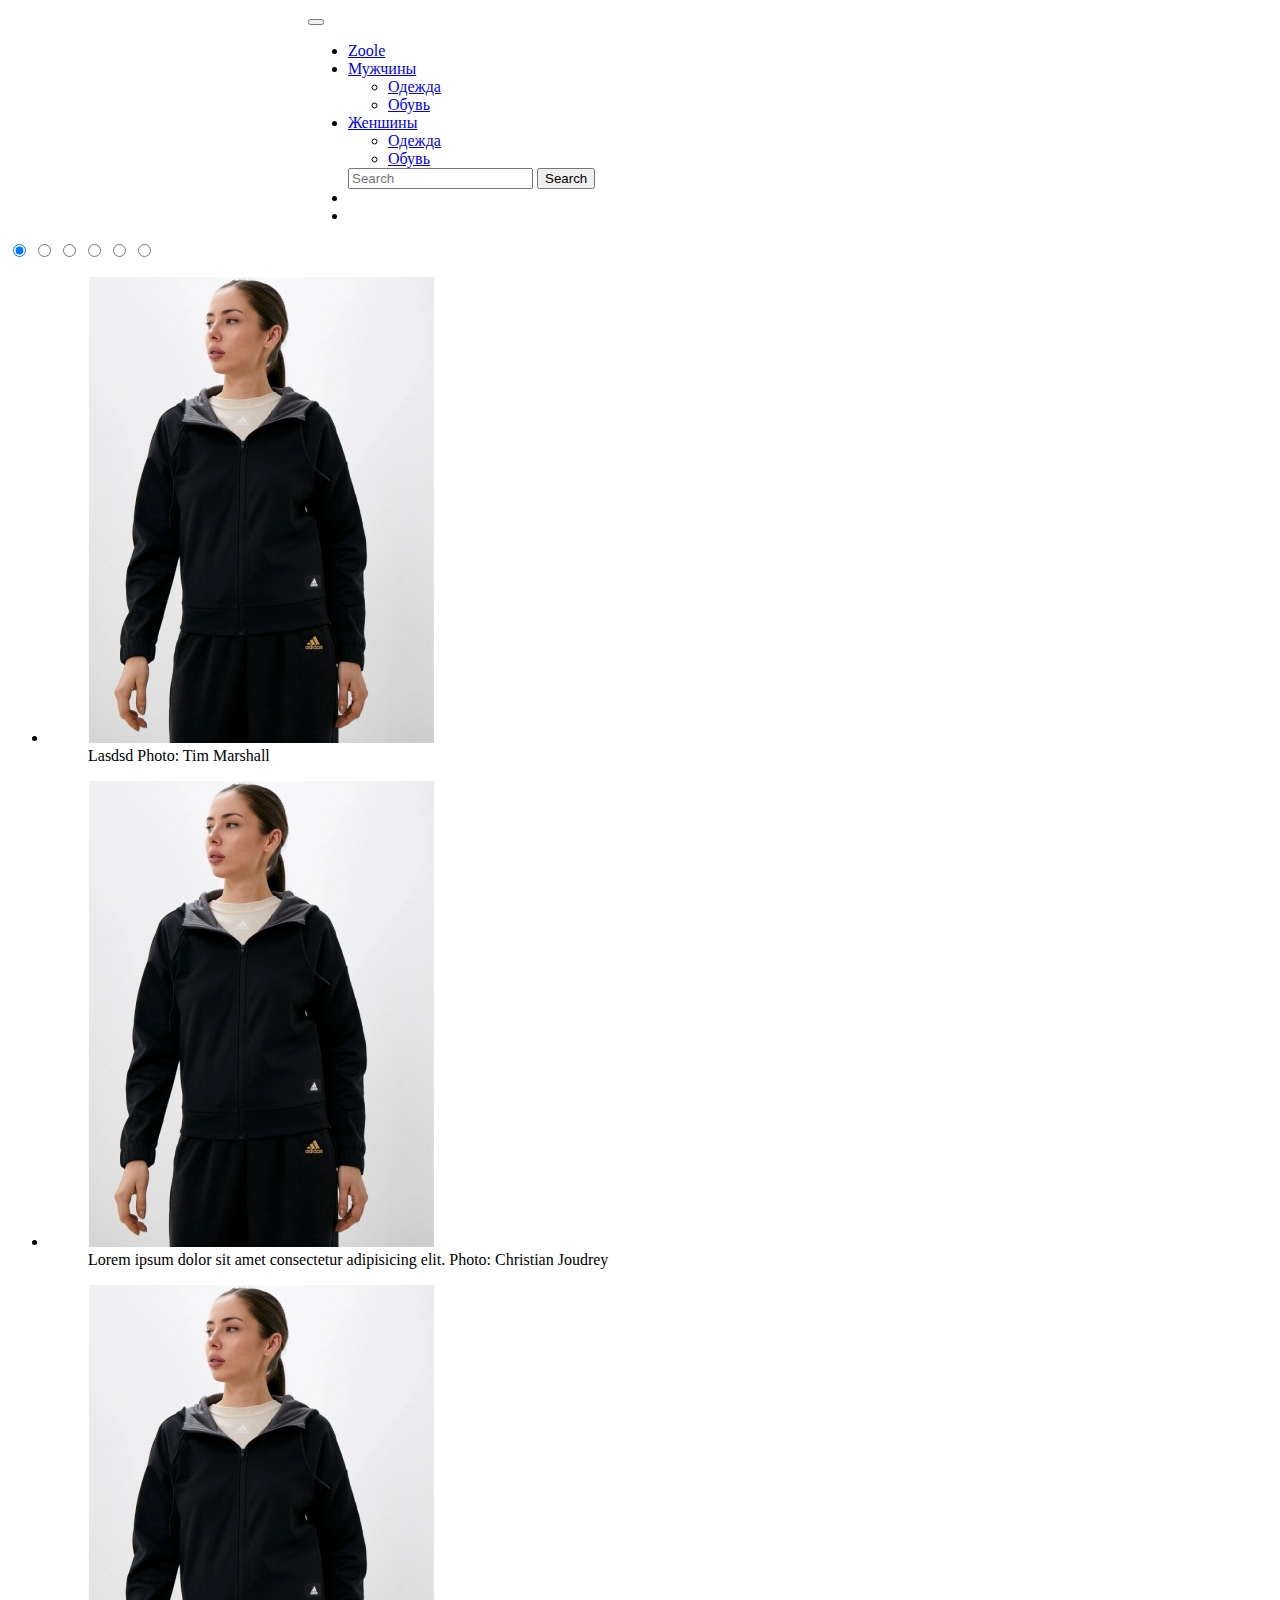
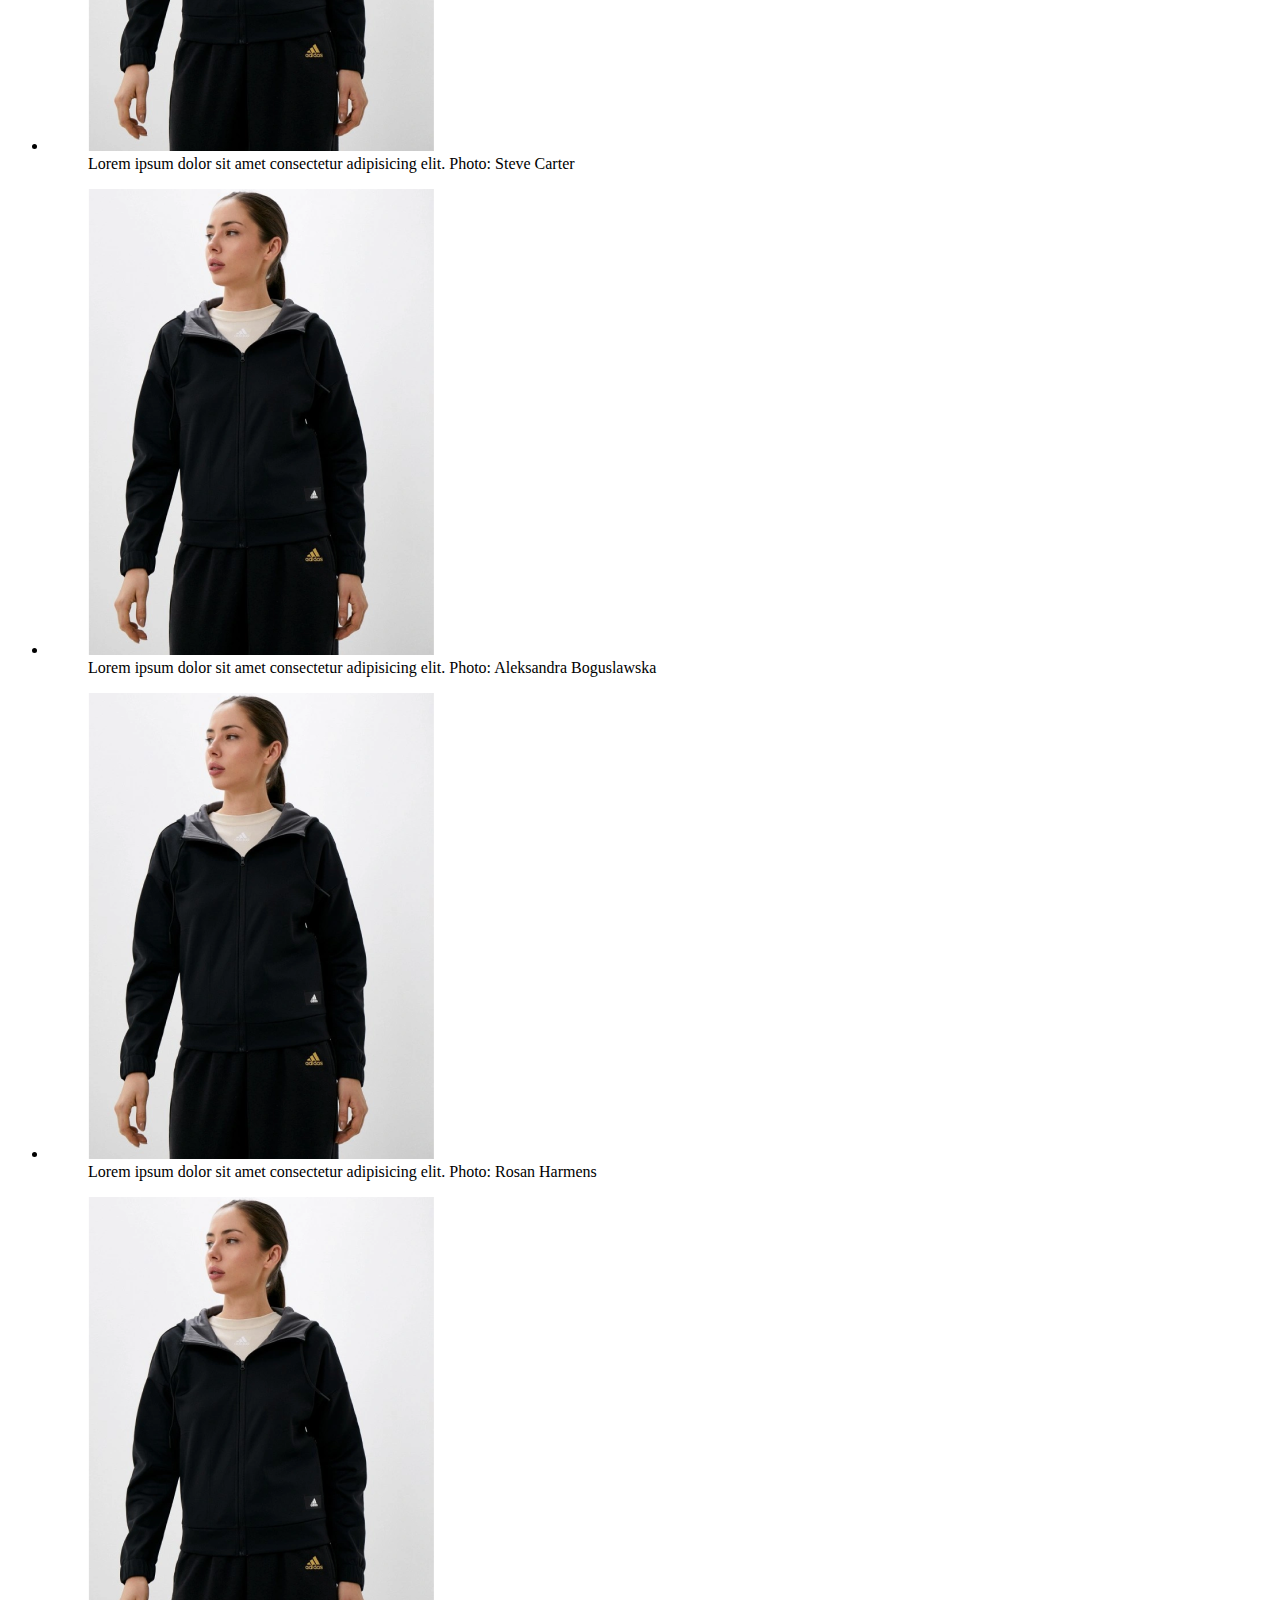
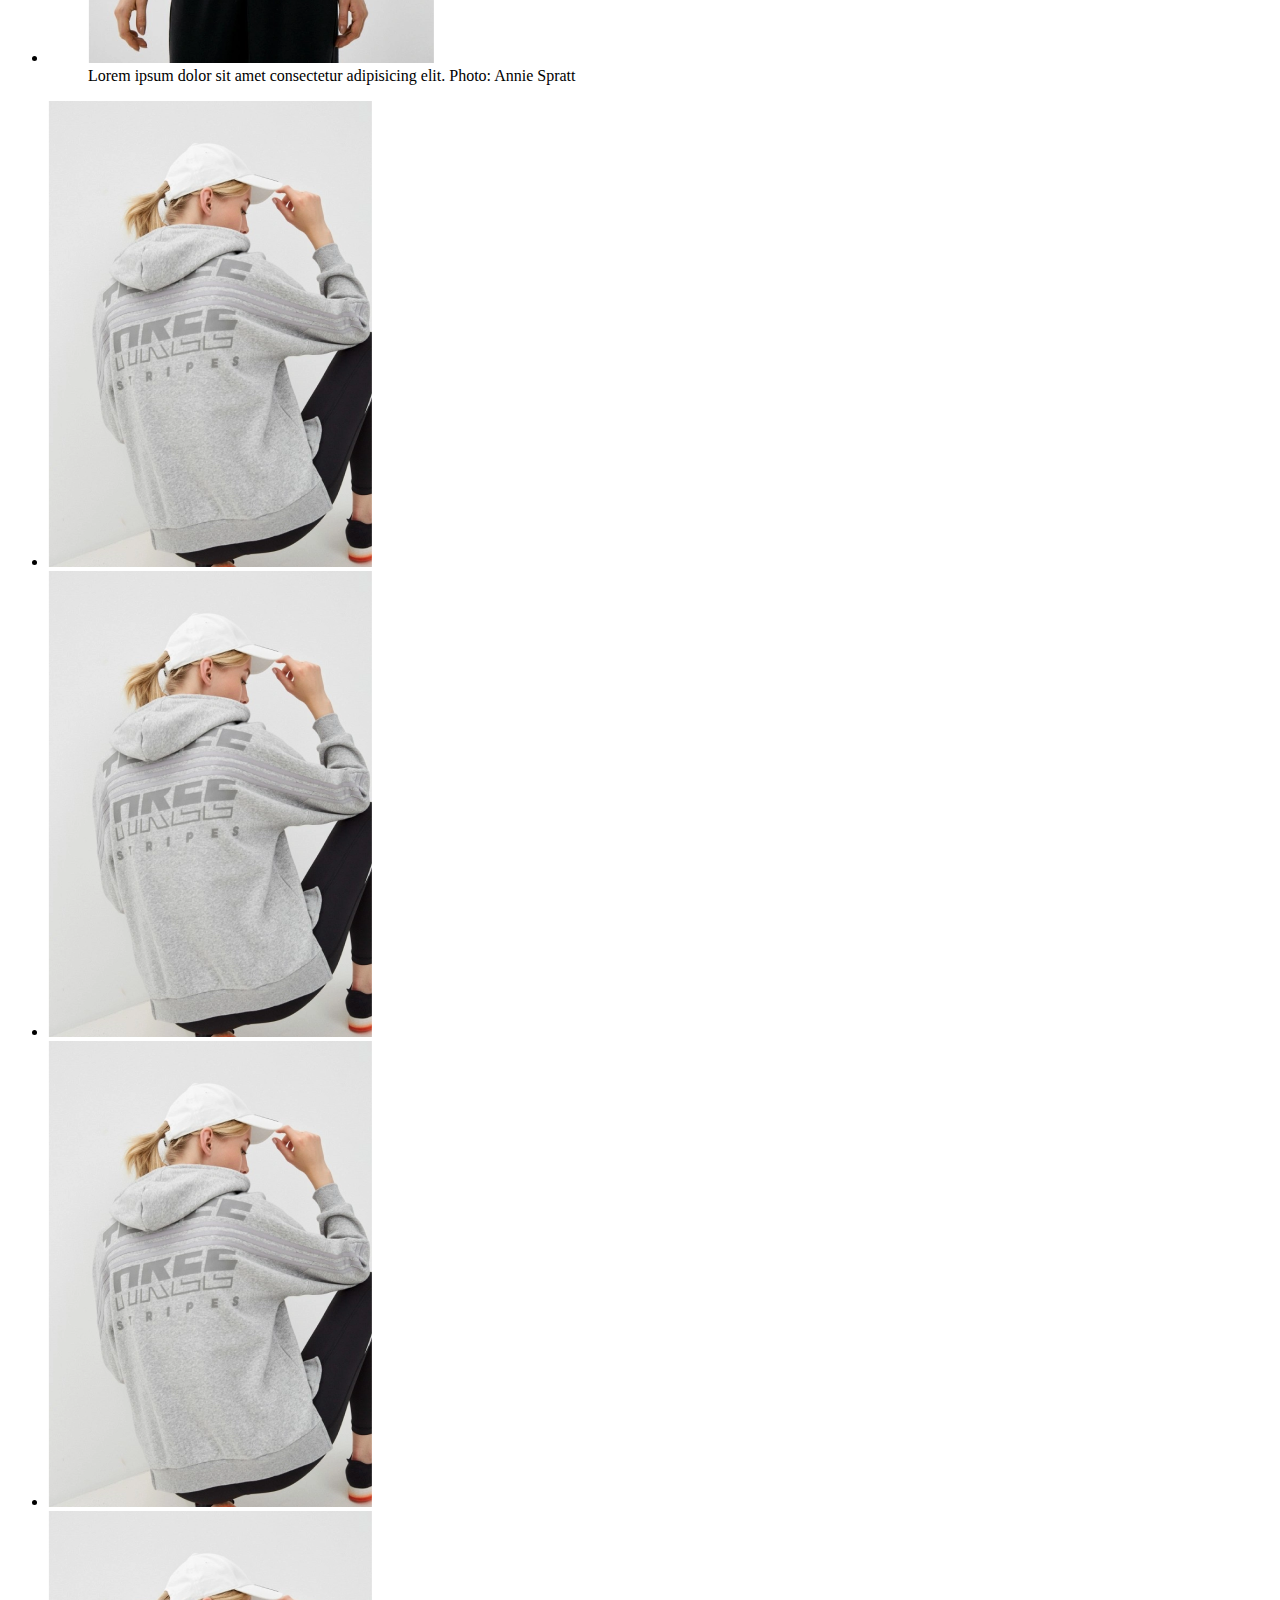
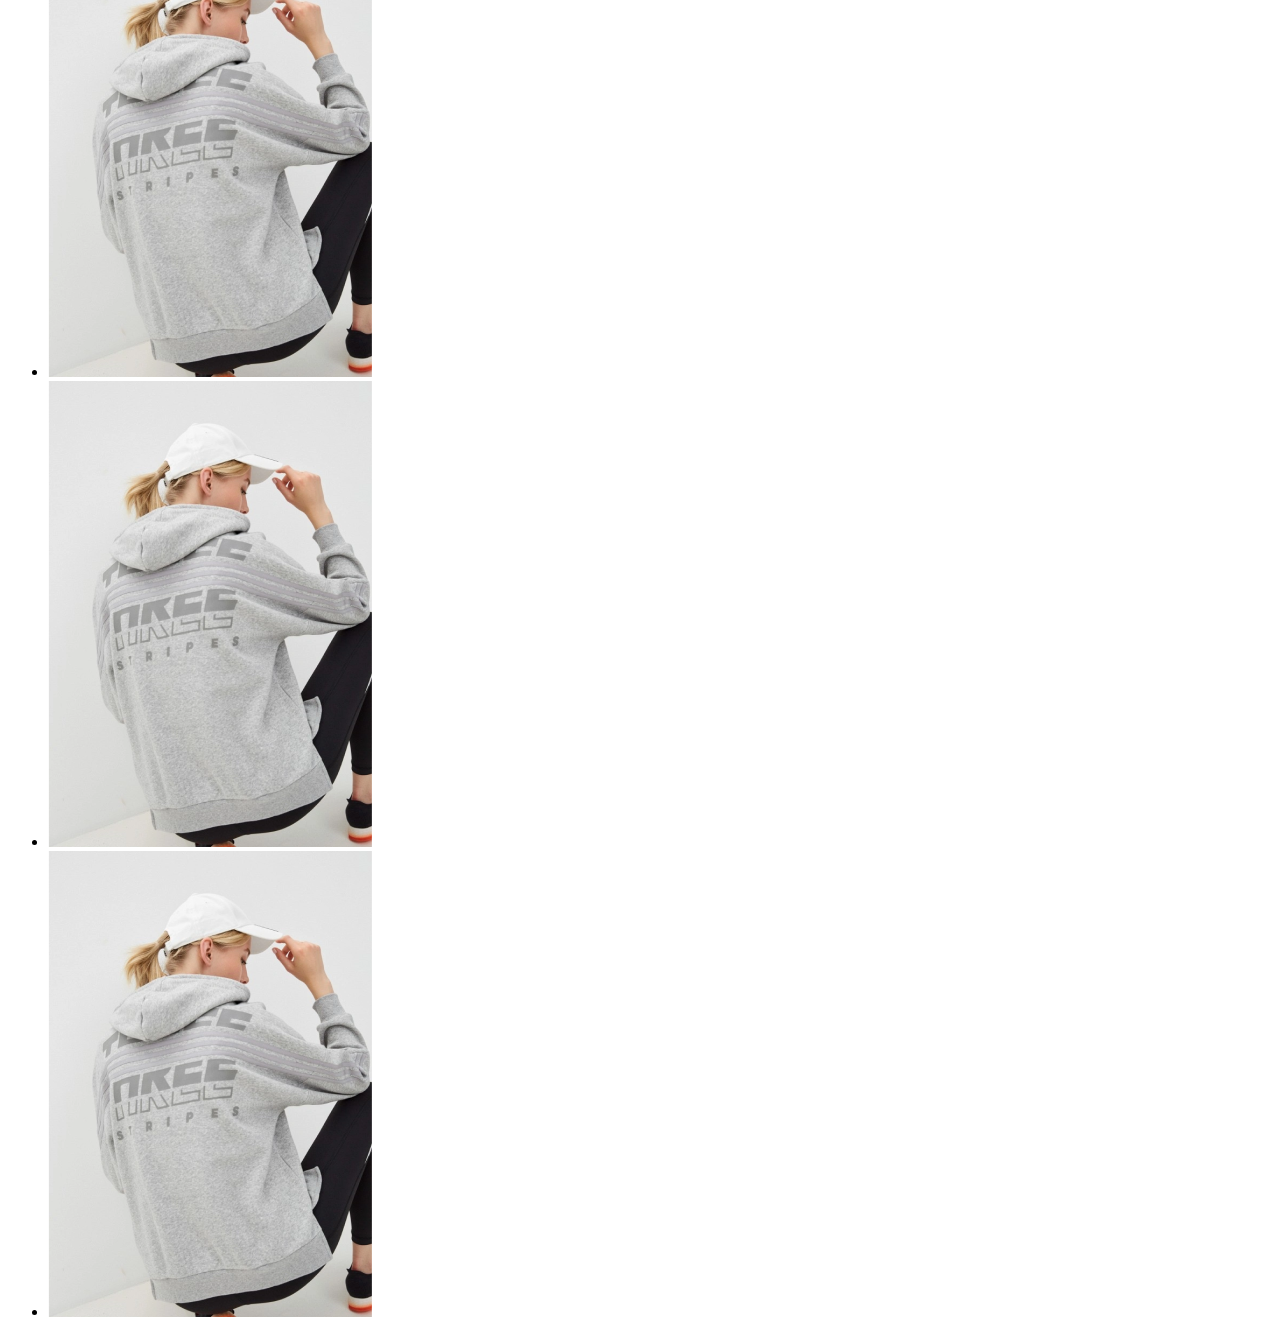
<file: progect.html>
<!DOCTYPE html>
<html lang="en">

<head>
  <link rel="stylesheet" href="styleProgect.scss">
  <link rel="preconnect" href="https://fonts.gstatic.com" crossorigin>
  <link rel="preconnect" href="https://fonts.googleapis.com">
  <meta charset="UTF-8">
  <meta name="viewport" content="width=device-width, initial-scale=1.0">
  <title>Document</title>
</head>
<!-- navbar -->
<nav class="navbar navbar-expand-lg bg-body-black">
  <div class="container" style="padding-left: 300px;">
    <button class="navbar-toggler" type="button" data-bs-toggle="collapse" data-bs-target="#navbarText"
      aria-controls="navbarText" aria-expanded="false" aria-label="Toggle navigation">
      <span class="navbar-toggler-icon"></span>
    </button>
    <div class="collapse navbar-collapse" id="navbarText">
      <ul class="navbar-nav me-auto ms-2-auto ">
        <li class="nav-item">

          <a class="nav-link active" aria-current="page" href="index.html">Zoole</a>
        </li>
        <li class="nav-item dropdown">
          <a class="nav-link dropdown-toggle" href="#" role="button" data-bs-toggle="dropdown" aria-expanded="false">
            Мужчины
          </a>
          <ul class="dropdown-menu">
            <li><a class="dropdown-item" href="html\clothes.php">Одежда</a></li>
            <li><a class="dropdown-item" href="#">Обувь</a></li>
          </ul>
        </li>
        <li class="nav-item dropdown">
          <a class="nav-link dropdown-toggle" href="#" role="button" data-bs-toggle="dropdown" aria-expanded="false">
            Женшины
          </a>
          <ul class="dropdown-menu">
            <li><a class="dropdown-item" href="#">Одежда</a></li>
            <li><a class="dropdown-item" href="#">Обувь</a></li>
          </ul>
        </li>
        <form class="d-flex" role="search">
          <input class="form-control me-2" type="search" placeholder="Search" aria-label="Search">
          <button class="btn btn-outline-success" type="submit">Search</button>
        </form>
        <ul class="navbar-nav ms-auto mb-2 mb-lg-0 "></ul>
        <li class="nav-item">
          <a class="nav-link" href="/php/indexregist.php"><i class="fa-solid fa-user"></i></a>
        </li>
        <li class="nav-item ">
          <a class="nav-link " href="#"><i class="fa-solid fa-cart-shopping"></i></a>
        </li>
      </ul>
      </ul>
    </div>
  </div>
</nav>
<!-- navbar -->

<!-- galary -->
<section>
  <div class="container">
      <div class="carousel">
          <input type="radio" name="slides" checked="checked" id="slide-1">
          <input type="radio" name="slides" id="slide-2">
          <input type="radio" name="slides" id="slide-3">
          <input type="radio" name="slides" id="slide-4">
          <input type="radio" name="slides" id="slide-5">
          <input type="radio" name="slides" id="slide-6">
          <ul class="carousel__slides">
              <li class="carousel__slide">
                  <figure>
                      <div>
                          <img src="images\image 17.png" alt="">
                      </div>
                      <figcaption>
                          Lasdsd
                          <span class="credit">Photo: Tim Marshall</span>
                      </figcaption>
                  </figure>
              </li>
              <li class="carousel__slide">
                  <figure>
                      <div>
                          <img src="images\image 17.png" alt="">
                      </div>
                      <figcaption>
                          Lorem ipsum dolor sit amet consectetur adipisicing elit.
                          <span class="credit">Photo: Christian Joudrey</span>                            
                      </figcaption>
                  </figure>
              </li>
              <li class="carousel__slide">
                  <figure>
                      <div>
                          <img src="images\image 17.png" alt="">
                      </div>
                      <figcaption>
                          Lorem ipsum dolor sit amet consectetur adipisicing elit.
                          <span class="credit">Photo: Steve Carter</span>                            
                      </figcaption>
                  </figure>
              </li>
              <li class="carousel__slide">
                  <figure>
                      <div>
                          <img src="images\image 17.png" alt="">
                      </div>
                      <figcaption>
                          Lorem ipsum dolor sit amet consectetur adipisicing elit.
                          <span class="credit">Photo: Aleksandra Boguslawska</span>                            
                      </figcaption>
                  </figure>
              </li>
              <li class="carousel__slide">
                  <figure>
                      <div>
                          <img src="images\image 17.png" alt="">
                      </div>
                      <figcaption>
                          Lorem ipsum dolor sit amet consectetur adipisicing elit.
                          <span class="credit">Photo: Rosan Harmens</span>                            
                      </figcaption>
                  </figure>
              </li>
              <li class="carousel__slide">
                  <figure>
                      <div>
                          <img src="images\image 17.png" alt="">
                      </div>
                      <figcaption>
                          Lorem ipsum dolor sit amet consectetur adipisicing elit.
                          <span class="credit">Photo: Annie Spratt</span>                            
                      </figcaption>
                  </figure>
              </li>
          </ul>    
          <ul class="carousel__thumbnails">
              <li>
                  <label for="slide-1"><img src="images\image 15.png" alt=""></label>
              </li>
              <li>
                  <label for="slide-2"><img src="images\image 15.png"></label>
              </li>
              <li>
                  <label for="slide-3"><img src="images\image 15.png" alt=""></label>
              </li>
              <li>
                  <label for="slide-4"><img src="images\image 15.png" alt=""></label>
              </li>
              <li>
                  <label for="slide-5"><img src="images\image 15.png" alt=""></label>
              </li>
              <li>
                  <label for="slide-6"><img src="images\image 15.png" alt=""></label>
              </li>
          </ul>
      </div>
  </div>
</section>
<!-- galary -->


<!-- <div class="rating-area">
	<input type="radio" id="star-5" name="rating" value="5">
	<label for="star-5" title="Оценка «5»"></label>	
	<input type="radio" id="star-4" name="rating" value="4">
	<label for="star-4" title="Оценка «4»"></label>    
	<input type="radio" id="star-3" name="rating" value="3">
	<label for="star-3" title="Оценка «3»"></label>  
	<input type="radio" id="star-2" name="rating" value="2">
	<label for="star-2" title="Оценка «2»"></label>    
	<input type="radio" id="star-1" name="rating" value="1">
	<label for="star-1" title="Оценка «1»"></label>
</div> -->

<body>

 

<script src="https://cdn.jsdelivr.net/npm/bootstrap@5.1.3/dist/js/bootstrap.bundle.min.js"
    integrity="sha384-ka7Sk0Gln4gmtz2MlQnikT1wXgYsOg+OMhuP+IlRH9sENBO0LRn5q+8nbTov4+1p"
    crossorigin="anonymous"></script>
<link href="https://cdn.jsdelivr.net/npm/bootstrap@5.3.0-alpha3/dist/css/bootstrap.min.css" rel="stylesheet"
    integrity="sha384-KK94CHFLLe+nY2dmCWGMq91rCGa5gtU4mk92HdvYe+M/SXH301p5ILy+dN9+nJOZ" crossorigin="anonymous">
</body>

</html>
</file>
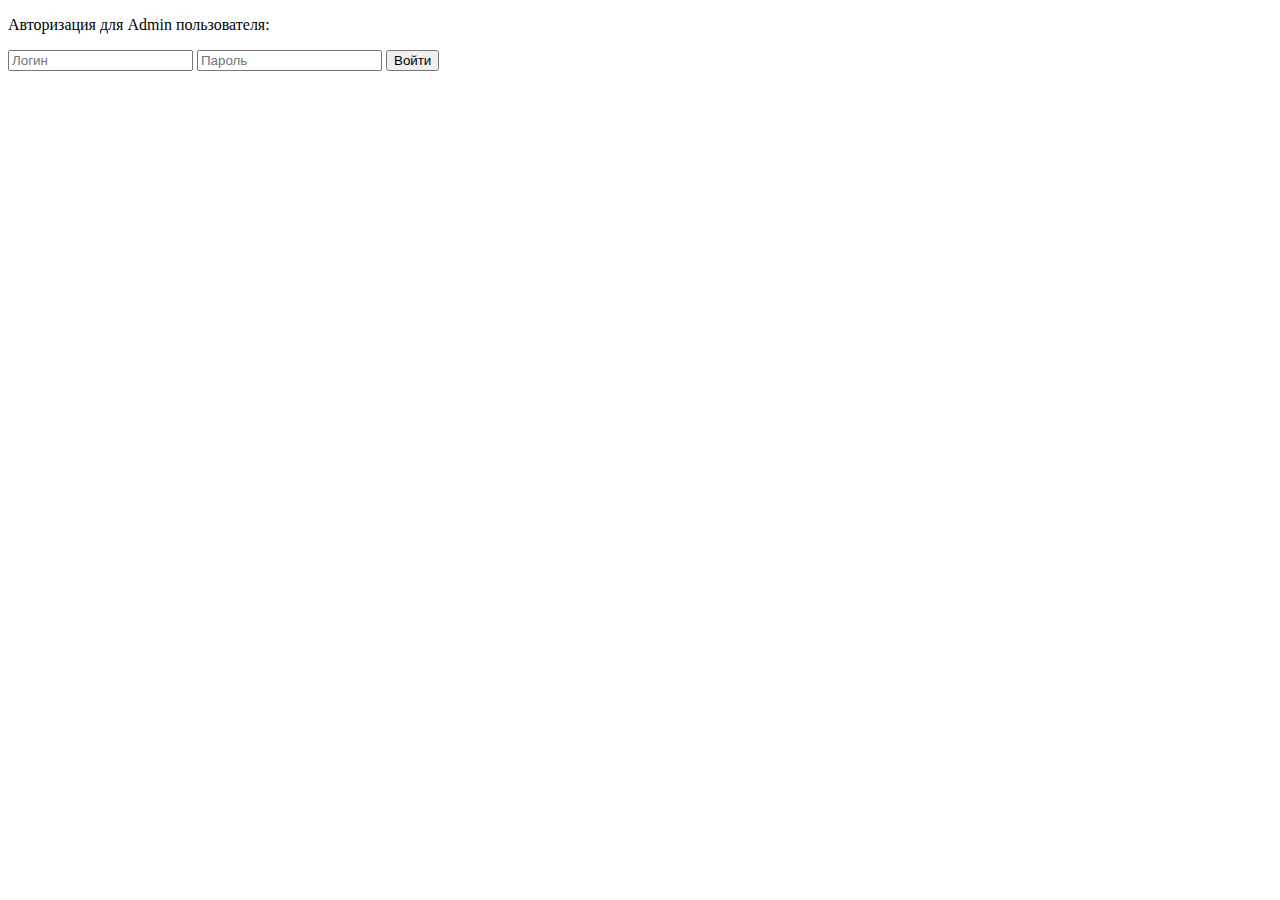
<file: adminpanel/avtadministrator.html>
<!DOCTYPE html>
<html>
<head>
<title>Страница</title>
<meta charset="utf-8">
</head>
<body>



    <p>Авторизация для Admin пользователя:</p>
<form action="adminavt.php" method="post">
  <input name="login" placeholder="Логин">
  <input type="password" name="password" placeholder="Пароль">
  <input type="submit" value="Войти">
</form>



</body>
</html>
</file>
